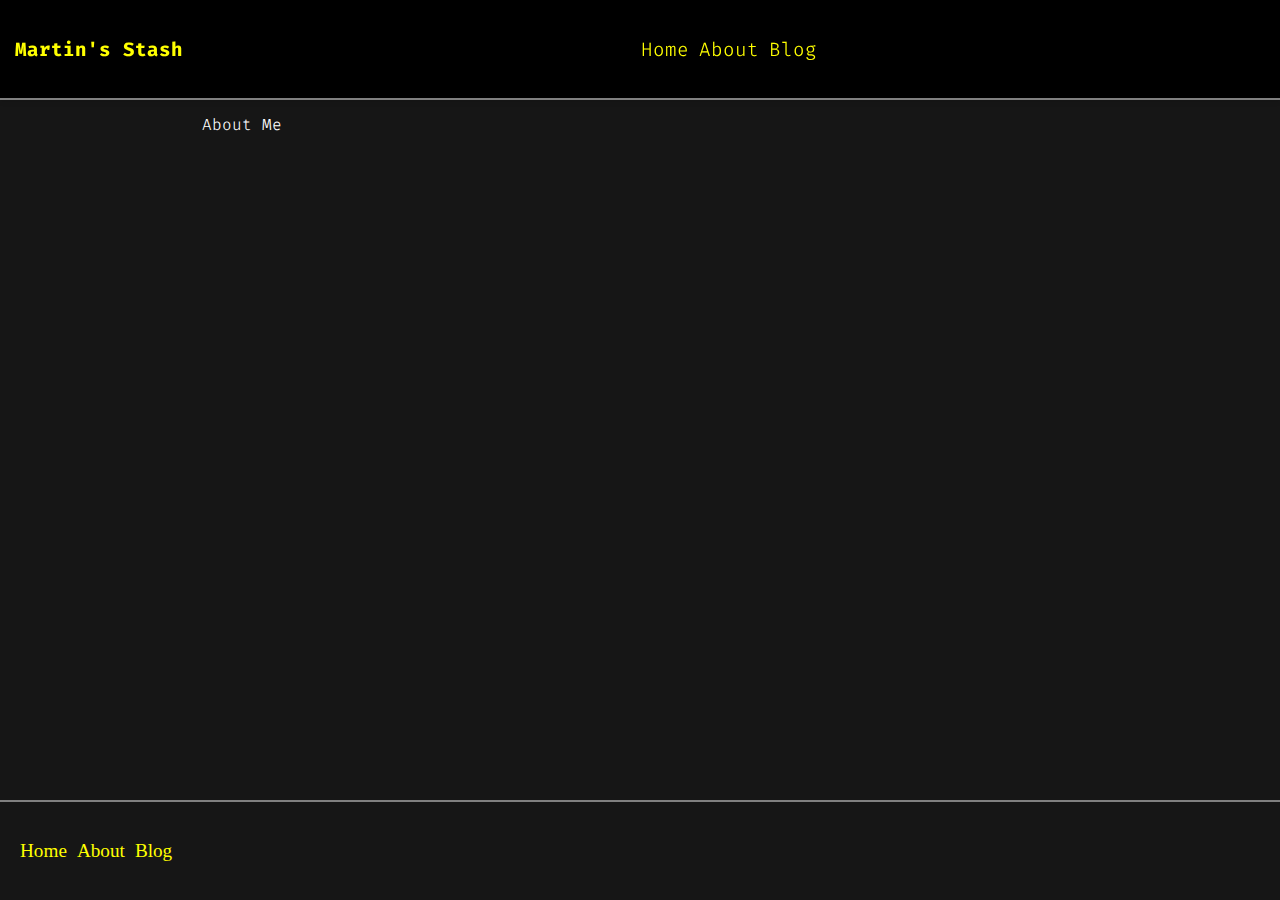
<file: src/pages/about.html>
<!doctype html>
<html lang="en" data-theme="dark">

<head>
  <meta charset="UTF-8" />
  <meta name="viewport" content="width=device-width, initial-scale=1" />
  <title>About</title>

  <base href="/" target="" />
  <link href="/src/styles/main.css" rel="stylesheet" />
  <script src="/src/js/header.js"></script>

  <script src="/src/js/footer.js"></script>
</head>

<body>
  <main>

    About Me
</body>
</main>

</html>
</file>
<file: src/styles/main.css>
@import url('https://fonts.googleapis.com/css2?family=Fira+Code:wght@300..700&family=Fira+Mono:wght@300;400;500;700&display=swap');

:root {
    /* font families */
    --font-primary: "Fira Code", monospace;
    --font-secondary: 'Georgia', serif;

    --font-size-sm: 0.875rem;
    --font-size-base: 1rem;
    --font-size-lg: 1.2rem;
    --font-size-xl: 1.5rem;


    --background-color: white;
    --text-color: black;
    --primary-color: green;
    --header-bg: #e3e3e3;
    --header-height: 100px;
    --link-color: blue;
    --gradient-top: #282a35;
    /* Default link color */
    --link-hover-color: darkblue;
    /* Default hover color */
}

/* Dark theme */
[data-theme="dark"] {
    --background-color: #161616;
    --text-color: white;
    --primary-color: yellow;
    --header-bg: black;
    --link-color: yellow;
    /* Light color for dark background */
    --link-hover-color: orange;
    /* Different hover effect */
}

html,
body {
    margin: 0px;
    width: 100%;
    display: flex;
    align-items: center;
    flex-direction: column;
}

header,
footer {
    visibility: hidden;
}

body {
    font-family: var(--font-primary);
    font-weight: 300;
    font-size: var(--font-size-base);
    background-color: var(--background-color);
    color: var(--text-color);
    transition: background 0.3s, color 0.3s;
    margin: 0;
    padding-top: var(--header-height);
    /*padding-bottom: var(--header-height);*/
    overflow-x: hidden;
    overflow-y: auto;
    height: auto;
    width: 100%;
    min-height: calc(100vh - (1 * var(--header-height)));


}

* {
    margin: 0;
    padding: 0;
    box-sizing: border-box;
}

a {
    color: var(--link-color);
    text-decoration: none;
    transition: color 0.3s;
}

a:hover {
    color: var(--link-hover-color);
}

main {
    flex-grow: 1;
    line-height: 1.9;
    width: 70%;
    height: 100%;
    flex-grow: 1;
    padding-top: 20px;
    padding: 10px;
    display: flex;
    flex-direction: column;
    gap: 20px;
}

.hero-container {
    background: linear-gradient(to bottom, var(--gradient-top), var(--background-color));
}

.hero-container p {
    padding: 20px;
}

.work-banner-container {
    height: auto;
    width: 100%;
    display: flex;
    flex-direction: column;
    flex-wrap: wrap;
    align-items: start;
    gap: 20px;
}

.contact-card-container {
    height: auto;
    width: 100%;
    /*border: 2px solid red;*/
    /*display: flex;*/
    /*align-items: center;*/
    /*justify-content: center;*/
}

.title-bar {
    border-bottom: 1px solid grey;
    display: flex;
    width: 80%;
    align-items: center;
    justify-content: space-between;
}

/* Tablets and small desktops (768px - 1024px) */
@media (max-width: 1024px) {
    main {
        width: 90%;
    }
}

/* Mobile phones (up to 767px) */
@media (max-width: 767px) {
    body {
        font-size: 0.9rem;
        align-items: stretch;
    }

    .logo {
        font-size: 1rem;
    }

    main {
        width: 100%;
        margin: 0;
        padding-top: 20px;
        padding: 10px;
        justify-content: start;
    }

    .title-bar {
        width: 100%;
    }

    .title-bar h3 {
        font-size: 0.9rem;
    }

    .hero-container p {
        padding: 5px;
    }


}
</file>
